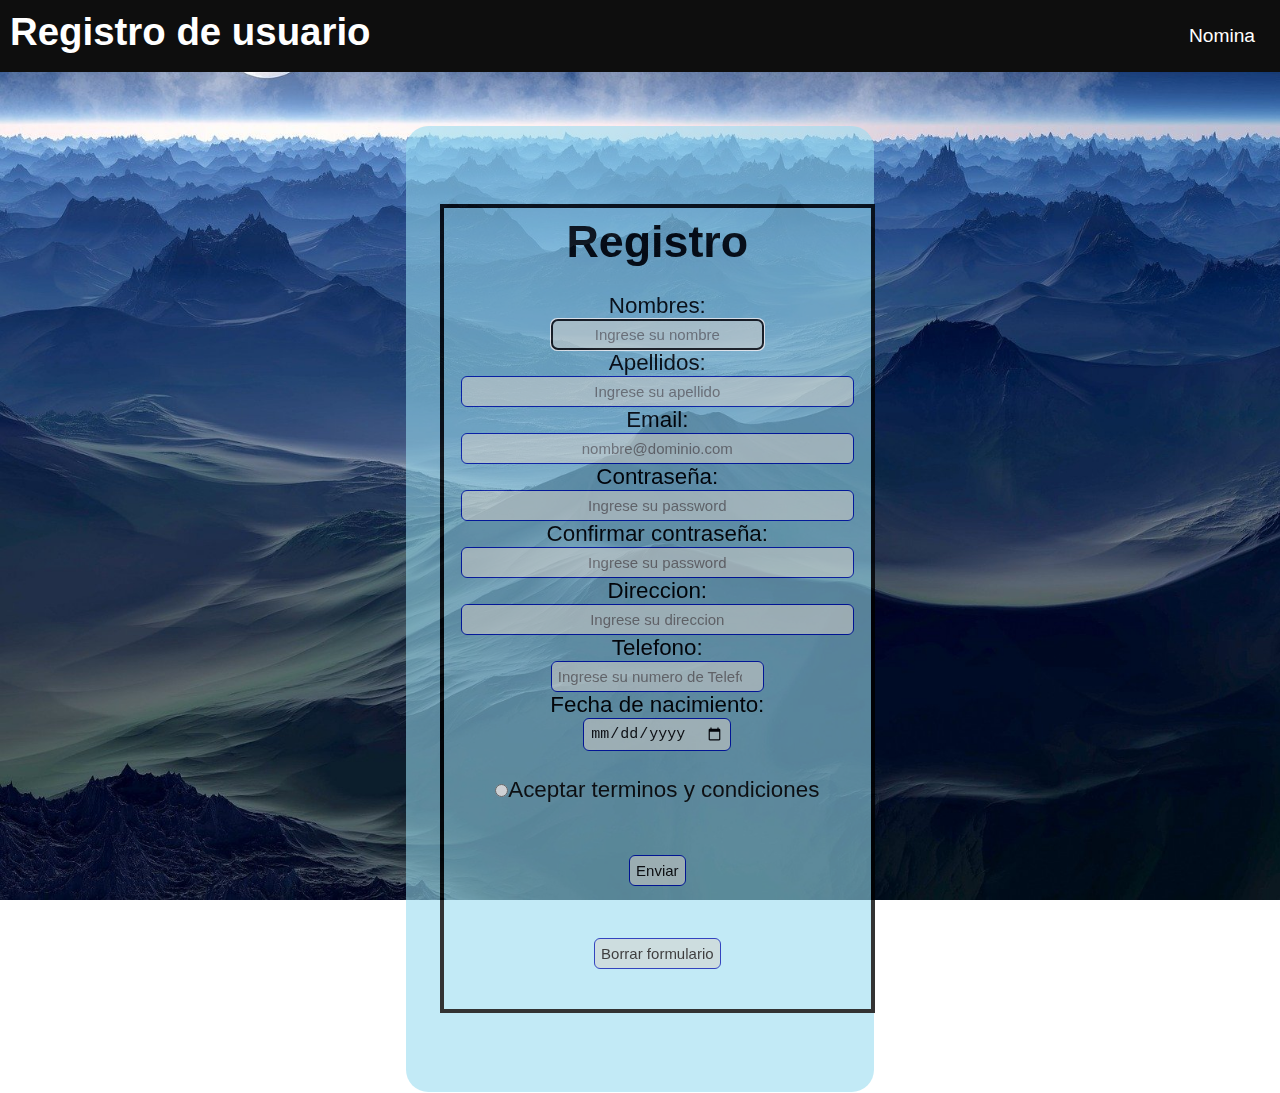
<file: index.html>
<!DOCTYPE html>
<html>

<head>
  <meta charset="UTF-8">
  <meta name="viewport" content="width=device-width, initial-scale=1.0">
  <title>Registro de usuario</title>
  <link href="https://fonts.googleapis.com/css?family=Roboto:300,400,700&display=swap" rel="stylesheet">
  <link href="Estilos/style.css" rel="stylesheet" type="text/css">

<body>

</body>


</head>

<body background="Imagenes/planet.jpg">
  <div2 class="prueba">
    <div class="arriba">
      <center>
        <ul class="menu">
          <h1 class="fat">Registro de usuario</h1>
  </div2>
  <li><a href="nomina.html">Nomina</a></li>
  </ul>
  </center>
  </div>

  <center>
    <br>
    <br>
    <br>
    <div class="registro">
      <fieldset class="fieldset">
        <div class="inicio">
          <h1>Registro</h1>
        </div>



        <form action="">

          <br>
          <label for="firstname">Nombres: </label><br>
          <input type="text" name="firstname" id="firstname" autofocus required pattern="[A-Za-z]{1, 40}"
            placeholder="Ingrese su nombre">

          <br>

          <label for="lastname">Apellidos: </label><br>
          <input type="text" name="lastname" id="lastname" size="40%" autofocus required pattern="[A-Za-z ]{2, 40}"
            placeholder="Ingrese su apellido">

          <br>

          <label for="email">Email: </label><br>
          <input type="email" name="email" id="email" size="40%" autofocus required pattern="{1, 100}"
            placeholder="nombre@dominio.com">

          <br>

          <label for="password">Contraseña: </label><br>
          <input type="password" name="password" id="password" size="40%" required pattern="[A-Za-z 0-9]{0,20}"
            placeholder="Ingrese su password">

          <br>

          <label for="password">Confirmar contraseña: </label><br>
          <input type="password" name="password" id="password" size="40%" required pattern="[A-Za-z 0-9]{0,20}"
            placeholder="Ingrese su password">


          <br>
          <label for="direccion">Direccion: </label><br>
          <input type="text" name="direccion" id="direccion" size="40%" autofocus required pattern="{0, 50}"
            placeholder="Ingrese su direccion">

          <br>

          <label for="Telefono">Telefono: </label><br>
          <input type="number" name="Telefono" id="Telefono" size="40%" autofocus required pattern="[0-9]{1,10}"
            placeholder="Ingrese su numero de Telefono">

          <br>

          <label for="nacimiento">Fecha de nacimiento: </label><br>
          <input type="date" name="nacimiento" id="nacimiento" autofocus required pattern="[0000-00-00] {8}"
            placeholder="Ingrese du fecha de nacimento ejemplo 0000-00-00">



          <div9 class="botones">
            <div class="boton">

              <br>
              <div class="termino"><input type="radio" id="aceptar" name="fav_language" value="aceptar" required>Aceptar
                terminos y condiciones </div>



<br><br>
<div class="enviar" ><input type="submit" value="Enviar"></div>
              <br>
              
            </div>
            <br>
            <div class="boton">
            
              <input type="reset" value="Borrar formulario" />
            </div>
          </div9>

        </form>
     <br>
      </fieldset>
  </center>
  </div>
  </div>

</body>

</html>
</file>
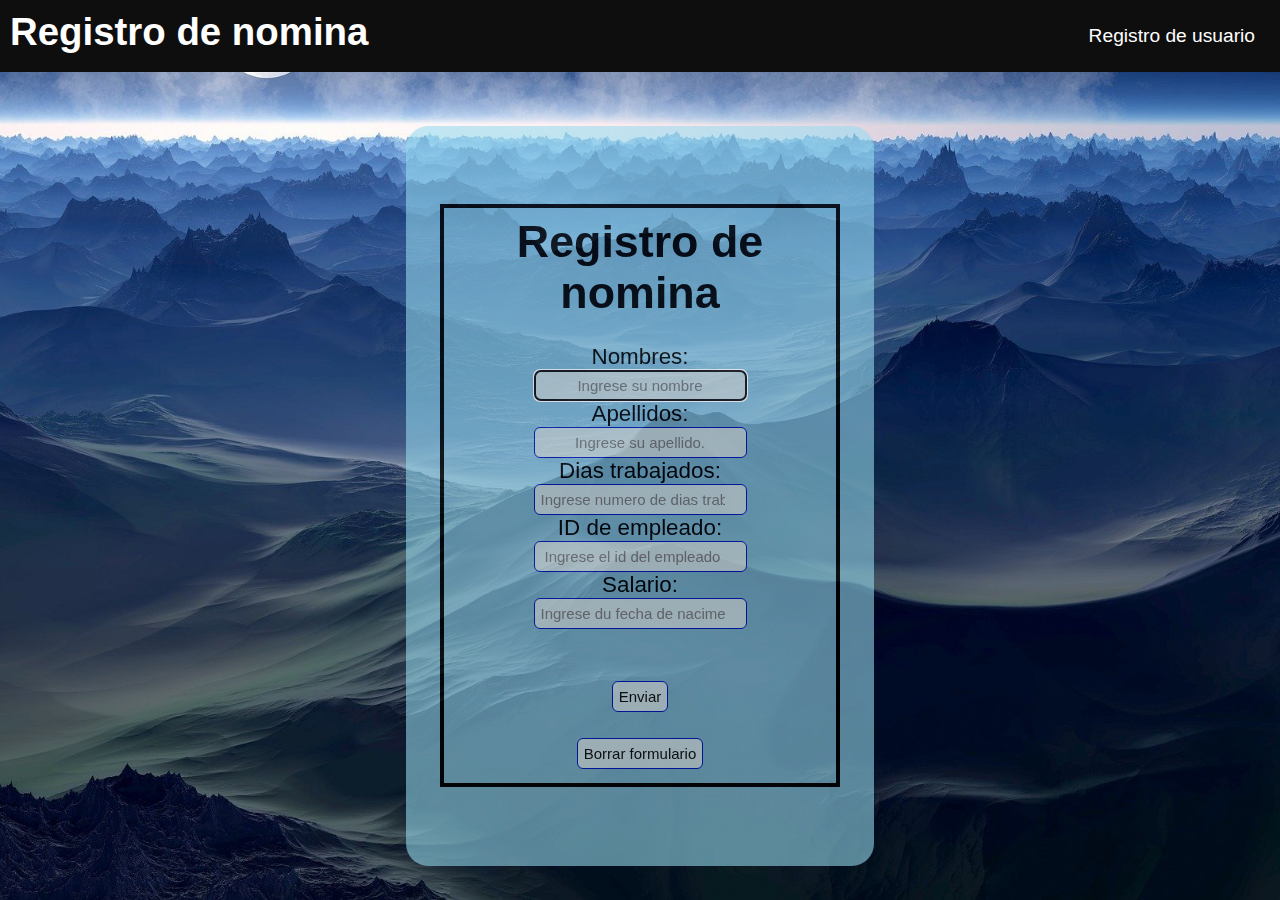
<file: nomina.html>
<!DOCTYPE html>
<html>
<head>
    <meta charset="UTF-8">
    <meta name="viewport" content="width=device-width, initial-scale=1.0">
    <title>Registro de nomina</title>
    <link href="https://fonts.googleapis.com/css?family=Roboto:300,400,700&display=swap" rel="stylesheet">
    <link href="Estilos/style.css" rel="stylesheet" type="text/css">


</head>
<body background="Imagenes/planet.jpg"> 
        <div class="arriba">
        <center>
        <ul class="menu">
        <h1 class="fat">Registro de nomina</h1>
        <li><a href="index.html">Registro de usuario</a></li>
      </ul>
     </center>
</div>

<center>
<br>
<br>
<br>
 <div class="registro"> 
    <fieldset class="fieldset">
   <div class="inicio">
    <h1>Registro de nomina</h1></div>
    
    
   
    <form action="">
          
<br>
        <label for="firstname">Nombres: </label><br>
        <input type="text" name="firstname" id="firstname" autofocus required pattern="[A-Za-z]{2,40}" placeholder="Ingrese su nombre">

        <br>

        <label for="lastname">Apellidos: </label><br>
        <input type="text" name="lastname" id="lastname"
        autofocus required pattern="[A-Za-z ]{2,40}" placeholder="Ingrese su apellido.">


        <br>      
        <label for="direccion">Dias trabajados: </label><br>
        <input type="number" name="direccion" id="direccion"
        autofocus required placeholder="Ingrese numero de dias trabajados">
        
        <br>
 
        <label for="id">ID de empleado: </label><br>
        <input type="number" name="id" id="id"
        autofocus required max="10000000000" placeholder="Ingrese el id del empleado">

        <br>

        <label for="salario">Salario: </label><br>
        <input type="number" name="salario" id="salario"
        autofocus required pattern="[0-9-] {8}" placeholder="Ingrese du fecha de nacimento ejemplo 0000-00-00">




        <div class="boton">
        
          <br><br><input type="submit" value="Enviar"></div>
       
          <br>
        
        <input type="reset" value="Borrar formulario" />



    </form>
</fieldset>
</center>
</div>
</div>

</body>
</html>
</file>
<file: Estilos/style.css>
*{
  margin: 0;
}
* {
  user-select: none;
}
*::selection {
  background: none;
}
*::-moz-selection {
  background: none;
}

html, body {
  height: 100%;
  width: 100%;
  font-family: sans-serif;

}

.registro{ 
  text-align: center;
  background-color: #96dbeebb;
  width: 150%;
  max-width: 400px;
  border-radius: 1em;
  padding: 3.5em 1.5em;
  font-size: 140%;
  opacity: 0.8;
 
  
}
.termino{
color: #0E0E0E;

}
.arriba{
  size: 20px;
  font-size: 120%;
  background-size: auto;
  filter: alpha(opacity=80);        
  zoom: 1;

}

body {
  background-repeat: no-repeat;
  background-attachment: fixed;
  background-size: cover;
}


.menu{
  list-style: none;
  padding: 0;
  background-color: #0E0E0E;
  max-width: 1000%;
  margin: auto;
  text-align: right;
      
}
.menu li a{
  text-decoration: none;
  color: white;
  padding: 25px;
  display: block;
}
.menu li{
  display: inline-block;
  text-align: center;
}
.menu li a:hover{
  background: red;
}
.fat{
  float: left;
  color: white;
  margin: 10px;
}

.fieldset{
  border-width: 4px;
  border-style: solid;
  border-color: black;
  
  
}

.prueba{
  text-align: center;
}

.registro input{
  border: solid 1px black;
  border-radius: 3px;
  /* width: 100%; */
  padding: 5px;

}
.registro input::placeholder{
  text-align: center;
}


.registro input:hover{
  color: #1883ba;
  background-color: rgb(164, 224, 164);
}


.registro input{
  text-decoration: none;
  padding: 6px;
  font-weight: 300;
  font-size: 15px;
  background-color: rgb(193, 213, 216);
  border-radius: 6px;
  border: 1px solid #0016b0;
  color: #0E0E0E;
}
</file>
